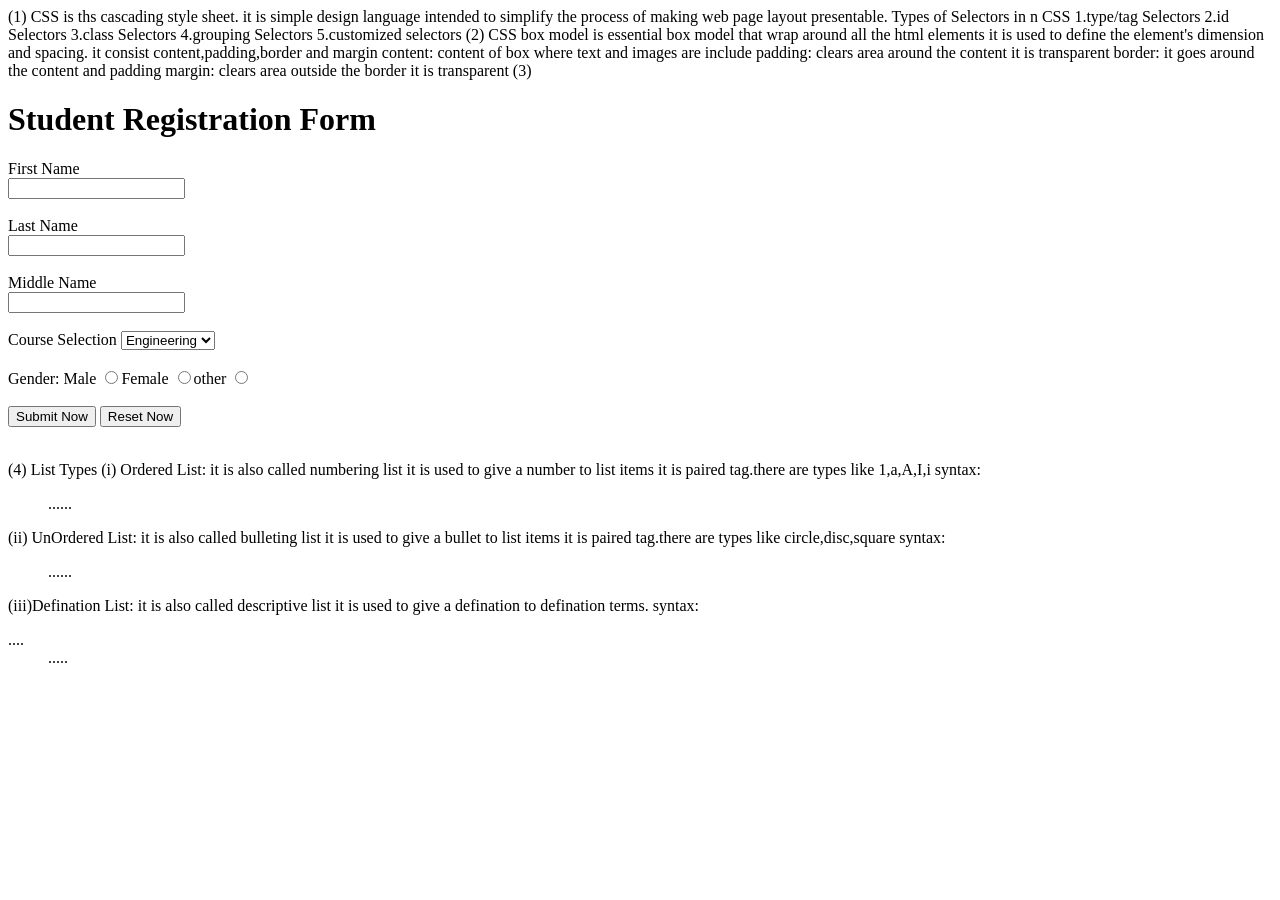
<file: css.html>
(1) CSS is ths cascading style sheet. it is simple design language intended to simplify the process of making web page layout presentable.
Types of Selectors in n CSS
   1.type/tag Selectors
   2.id Selectors
   3.class Selectors
   4.grouping Selectors
   5.customized selectors


(2) CSS box model is essential box model that wrap around all the html elements it is used to define the element's  dimension and spacing. it consist content,padding,border and margin
  content: content of box where text and images are include
  padding: clears area around the content it is transparent
  border: it goes around the content and padding
  margin: clears area outside the border it is transparent  



(3)
  <!DOCTYPE html>
<html lang="en">
<head>
    <meta charset="UTF-8">
    <meta name="viewport" content="width=device-width, initial-scale=1.0">
    <title>Document</title>
</head>
<body>
  <h1>Student Registration Form</h1>
  <form action="">
  <label for="name">First Name</label>
  <div>
      <input type="text"name="firstName"id="firstname">
  </div>
  <br>
  <label for="role">Last Name</label>
  <div>
      <input type="text" name="lastName" id="lastname">
  </div>
  <br>
  <label for="role">Middle Name</label>
  <div>
      <input type="text" name="middleName" id="middlename">
  </div>
  <br>
  <div>
    <label for="car">Course Selection</label>
    <select name="myCourse" id="course">
    <option value="engineering"selected>Engineering</option>
    <option value="commerce">Commerce</option>
</select>
</div>
<br>
<div>
  Gender: Male <input type="radio" name="myGender">Female <input type="radio" name="myGender">other <input type="radio" name="myGender">
</div>
<br>
<div>
  <input type="submit" value="Submit Now">
  <input type="reset" value="Reset Now">
</div>
<br>
</form>
</body>
</html>


(4) List Types


  (i) Ordered List: it is also called numbering list it is used to give a number to list items it is paired tag.there are types like 1,a,A,I,i 
  syntax: <ol>......</ol>

  (ii) UnOrdered List: it is also called bulleting list it is used to give a bullet to list items it is paired tag.there are types like circle,disc,square 
  syntax: <ul>......</ul>

  (iii)Defination List: it is also called descriptive list it is used to give a defination to defination terms.
  syntax:
  <dl>
    <dt>....</dt>
    <dd>.....</dd>
  </dl>
</file>
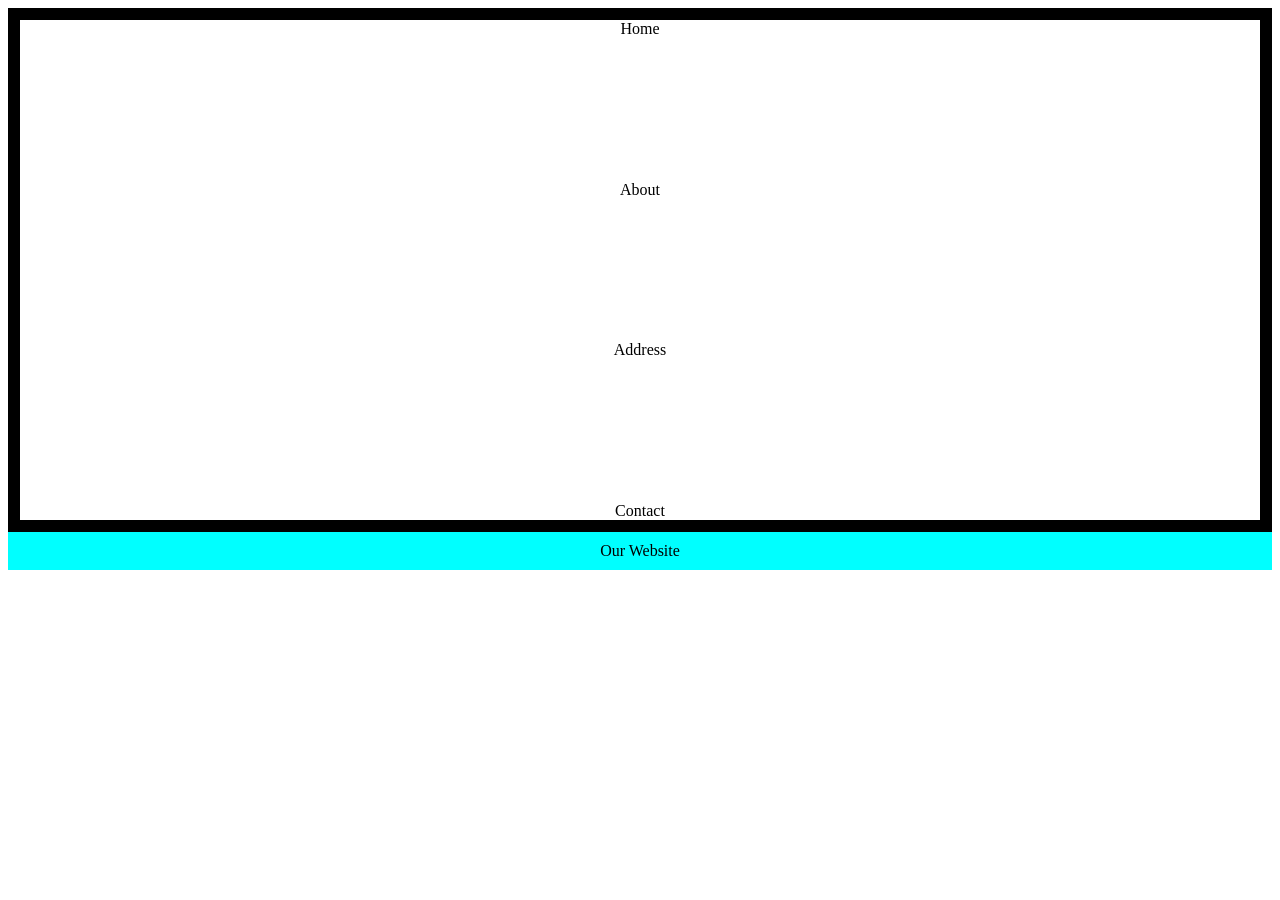
<file: flexbox.html>
<!DOCTYPE html>
<html lang="en">
<head>
	<meta charset="UTF-8">
	<meta name="viewport" content="width=device-width, initial-scale=1.0">
	<title>Flexbox NAVIGATION BAR USING FLEXBOX</title>
	<style>
		.Container{
			display: flex;
			flex-direction: column;
			flex-wrap: wrap;
			justify-content:space-between;
			align-items:center;
			align-content: space-around;
			height: 500px;
			border: 12px solid black;
		}

		.div{
			flex-grow: 1;
			flex-shrink: 1;
			flex-basis: 100px;
			order: 2;
			align-self: flex-start;
			background: lightcoral;
			padding: 20px;
			margin: 10px;
			color: aliceblue;
			font-size: 1.5em;
		}
		footer{
			background-color: aqua;
			color: black;
			text-align: center;
			padding: 10px;
		}
	</style>
</head>
<body>
	<div class="Container">
	  <div class="div1">Home</div>
	  <div class="div1">About</div>
	  <div class="div1">Address</div>
	  <div class="div1">Contact</div>
    </div>
	<footer>Our Website</footer>
</body>
</html>
</file>
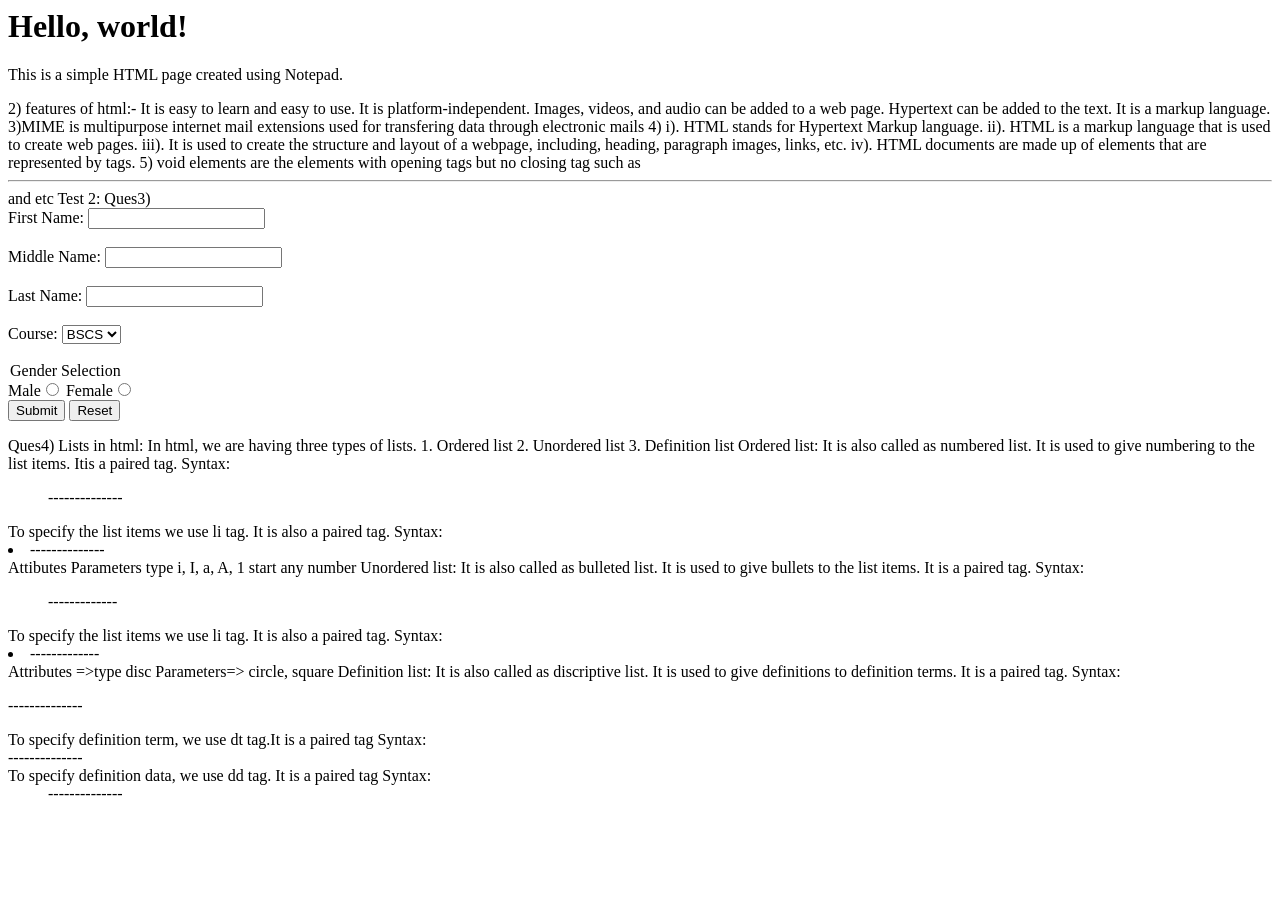
<file: htmltest2.html>
<html>
<head>
    <meta charset="UTF-8">
    <meta name="viewport" content="width=device-width, initial-scale=1.0">
    <title>Simple HTML Page</title>
</head>
<body>

<h1>Hello, world!</h1>
<p>This is a simple HTML page created using Notepad.</p>

</body>
</html>



2)  features of html:-

It is easy to learn and easy to use.
It is platform-independent.
Images, videos, and audio can be added to a web page.
Hypertext can be added to the text.
It is a markup language.


3)MIME is multipurpose internet mail extensions used for transfering data through electronic mails 

4)
i). HTML stands for Hypertext Markup language.
ii). HTML is a markup language that is used to create web pages.
iii). It is used to create the structure and layout of a webpage, including, heading, paragraph images, links, etc.
iv). HTML documents are made up of elements that are represented by tags.

5)
void elements are the elements with opening tags but no closing tag
such as <br>
<hr> and etc





Test 2:



Ques3)        
<!DOCTYPE html>
<html lang="en">
  <head>
    <meta charset="UTF-8" />
    <meta name="viewport" content="width=device-width, initial-scale=1.0" />
    <title><Student_registration_form</title>
  </head>
  <body>
    <form>
      <!-- //first name, last name, middlename , course selection via dropdown,
      gender selection via radio button, submit and reset button -->
      <label for="first_name">First Name:</label>
      <input
        type="text"
        id="first_name"
        name="first_name"
        required
      /><br /><br />
      <label for="middle_name">Middle Name:</label>
      <input
        type="text"
        id="middle_name"
        name="middle_name"
        required
      /><br /><br />
      <label for="last_name">Last Name:</label>
      <input type="text" id="last_name" name="last_name" required /><br /><br />
      <label for="course">Course:</label>
      <select id="course" name="course">
        <option value="BSCS">BSCS</option>
        <option value="BSIT">BSIT</option>
        <option value="BSIS">BSIS</option>
        <option value="BSCE">BSCE</option></select
      ><br /><br />
      <!-- //gender selection via radio button, submit and reset button -->
      <legend>Gender Selection</legend>

      <label>
        Male<input type="radio" name="gender" value="male" required
      /></label>
      <label>
        Female<input type="radio" name="gender" value="female" required />
      </label>
      <br />
      <button type="submit">Submit</button>
      <button type="reset">Reset</button>
    </form>
  </body>
</html>







Ques4)
Lists in html:
In html, we are having three types of lists.
 1. Ordered list
 2. Unordered list
 3. Definition list
Ordered list:
It is also called as numbered list. It is used to give numbering to the list items. Itis a paired tag.
Syntax: <ol>--------------</ol>
To specify the list items we use li tag. It is also a paired tag.

Syntax: <li>--------------</li>
Attibutes      Parameters
type           i, I, a, A, 1
start          any number

Unordered list:
It is also called as bulleted list. It is used to give bullets to the list items. It is a paired tag.
Syntax: <ul>-------------</ul>
To specify the list items we use li tag. It is also a paired tag.
Syntax: <li>-------------</li>
Attributes =>type disc
Parameters=> circle, square



Definition list:
It is also called as discriptive list. It is used to give definitions to definition  terms. It is a paired tag.
Syntax: <dl>--------------</dl>
To specify definition term, we use dt tag.It is a paired tag
Syntax: <dt>--------------</dt>
To specify definition data, we use dd tag.  It is a paired tag
Syntax: <dd>--------------</dd>
</file>
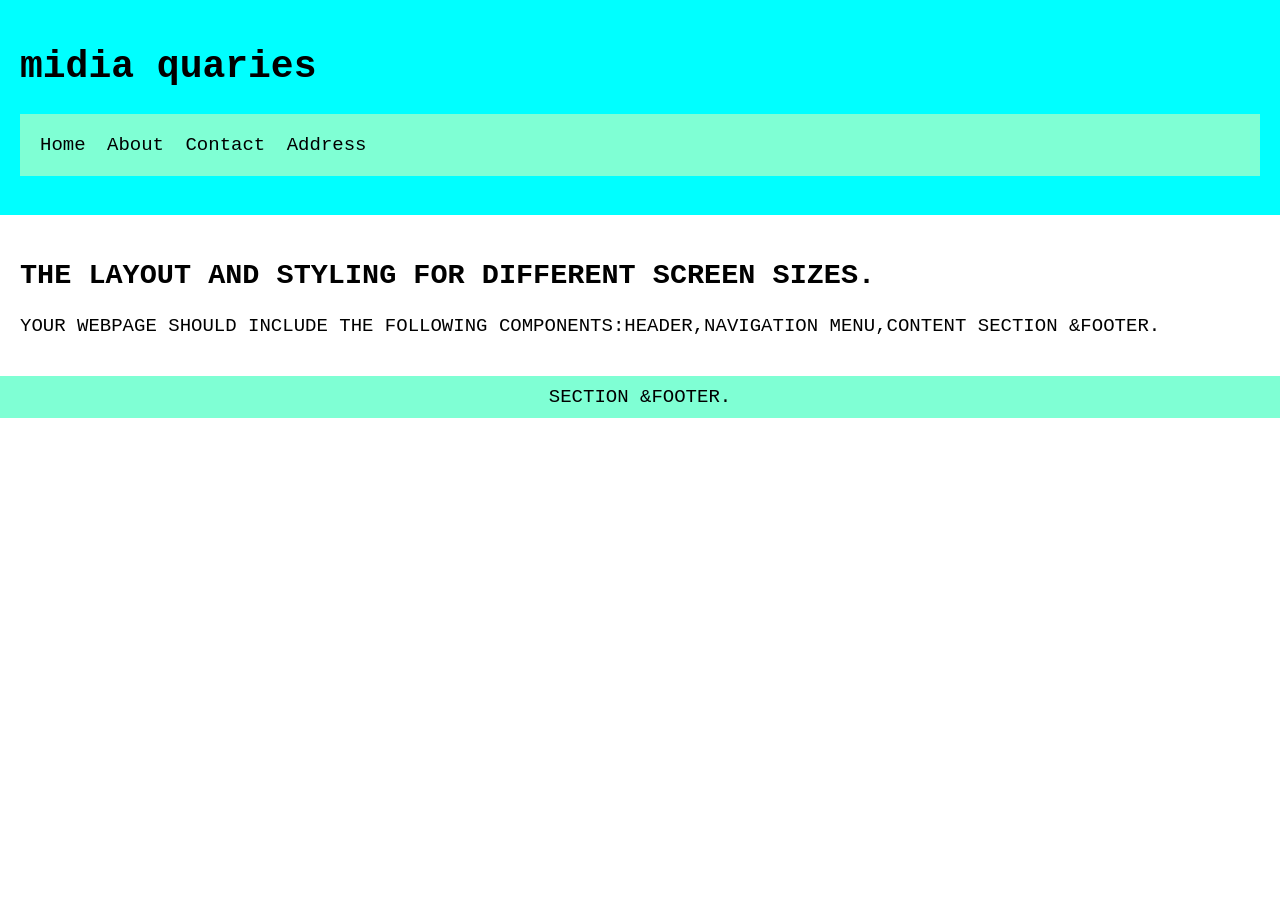
<file: mediaquaries.html>
<!DOCTYPE html>
<html lang="en">
<head>
	<meta charset="UTF-8">
	<meta name="viewport" content="width=device-width, initial-scale=1.0">
	<title>3.DESIGN A RESPONSIVE WEBPAGE USING MEDIA QUERIES TO
		OPTIMIZE THE LAYOUT AND STYLING FOR DIFFERENT SCREEN
		SIZES. YOUR WEBPAGE SHOULD INCLUDE THE FOLLOWING
		COMPONENTS:HEADER,NAVIGATION MENU,CONTENT SECTION
		&FOOTER.</title>
		<style>
			body{
				font-family: 'Courier New', Courier, monospace;
				font-size: 15px;
				margin: 0;
				padding: 10;
			}
			nav ul{
				background-color: aquamarine;
				color: black;
				padding: 20px;
			}
			nav ul li{
				display: inline;
				margin-right: 10px;
			}
			nav ul li a{
				color: black;
				text-decoration: dotted;
			}
			section{
				padding: 20px;
			}
			footer{
				background-color: aquamarine;
				color: black;
				text-align: center;
				padding: 10px;
			}
			@media screen and (max-width:600px) {
				body{
					font-size: 15px;
				}
			}
			@media screen and (min-width:601px)and (max-width:900px) {
				body{
					font-size: 17px;
				}
			}
			@media screen and (min-width:900px) {
				body{
					font-size: 19px;
				}
			}
			header{
				background-color: aqua;
				color: black;
				padding: 20px;
			}
		</style>
</head>
<body>
	<header>
		<h1>midia quaries</h1>
		<nav>
			<ul>
				<li><a href="#">Home</a></li>
				<li><a href="#">About</a></li>
				<li><a href="#">Contact</a></li>
				<li><a href="#">Address</a></li>
			</ul>
		</nav>
	</header>
	<section>
		<h2>THE LAYOUT AND STYLING FOR DIFFERENT SCREEN
			SIZES.</h2>
			<p>YOUR WEBPAGE SHOULD INCLUDE THE FOLLOWING
				COMPONENTS:HEADER,NAVIGATION MENU,CONTENT SECTION
				&FOOTER.</p>
	</section>
	<footer>SECTION
		&FOOTER.</footer>
</body>
</html>
</file>
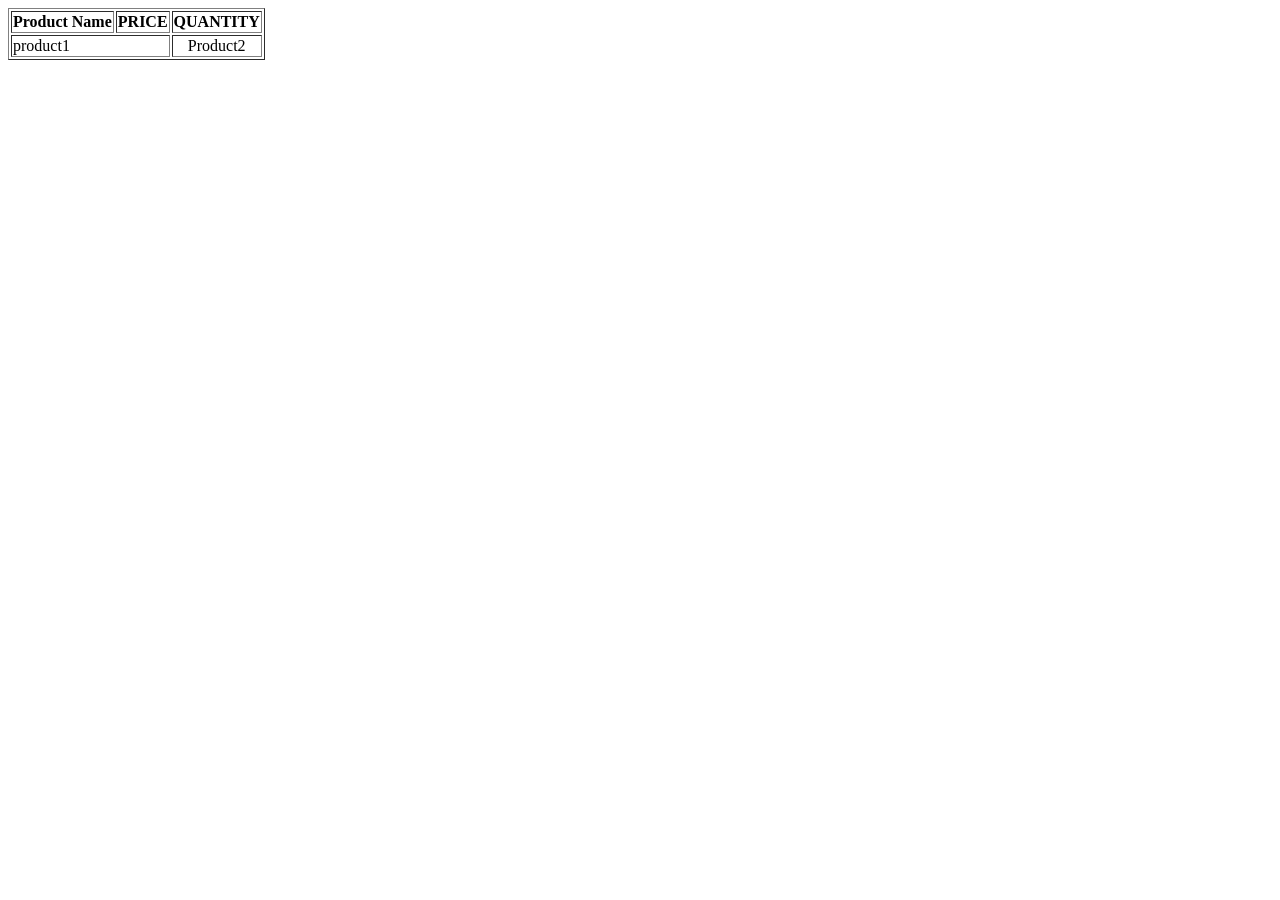
<file: table.html>
<!DOCTYPE html>
<html lang="en">
<head>
	<meta charset="UTF-8">
	<meta name="viewport" content="width=device-width, initial-scale=1.0">
	<title>2.CREATE AN HTML TABLE TO DISPLAY A LIST OF PRODUCTS. THE
		TABLE SHOULD INCLUDE COLUMNS FOR PRODUCT NAME, PRICE,
		AND QUANTITY.ADD A FOOTER ROW TO THE TABLE THAT
		DISPLAYS THE TOTAL PRICE OF ALL PRODUCTS. (CALCULATE THE
		TOTALMANUALLY)</title>

</head>
<body>
	<table border="1",background-color="green" ,width="50%" , height="50%">
		<tr>
			<th>Product Name</th>
			<th>PRICE</th>
			<th>QUANTITY</th>
		</tr>
		<tr>
			<td colspan="2">product1</td>
			<td align="center">Product2</td>
		</tr>
	</table>
</body>
</html>
</file>
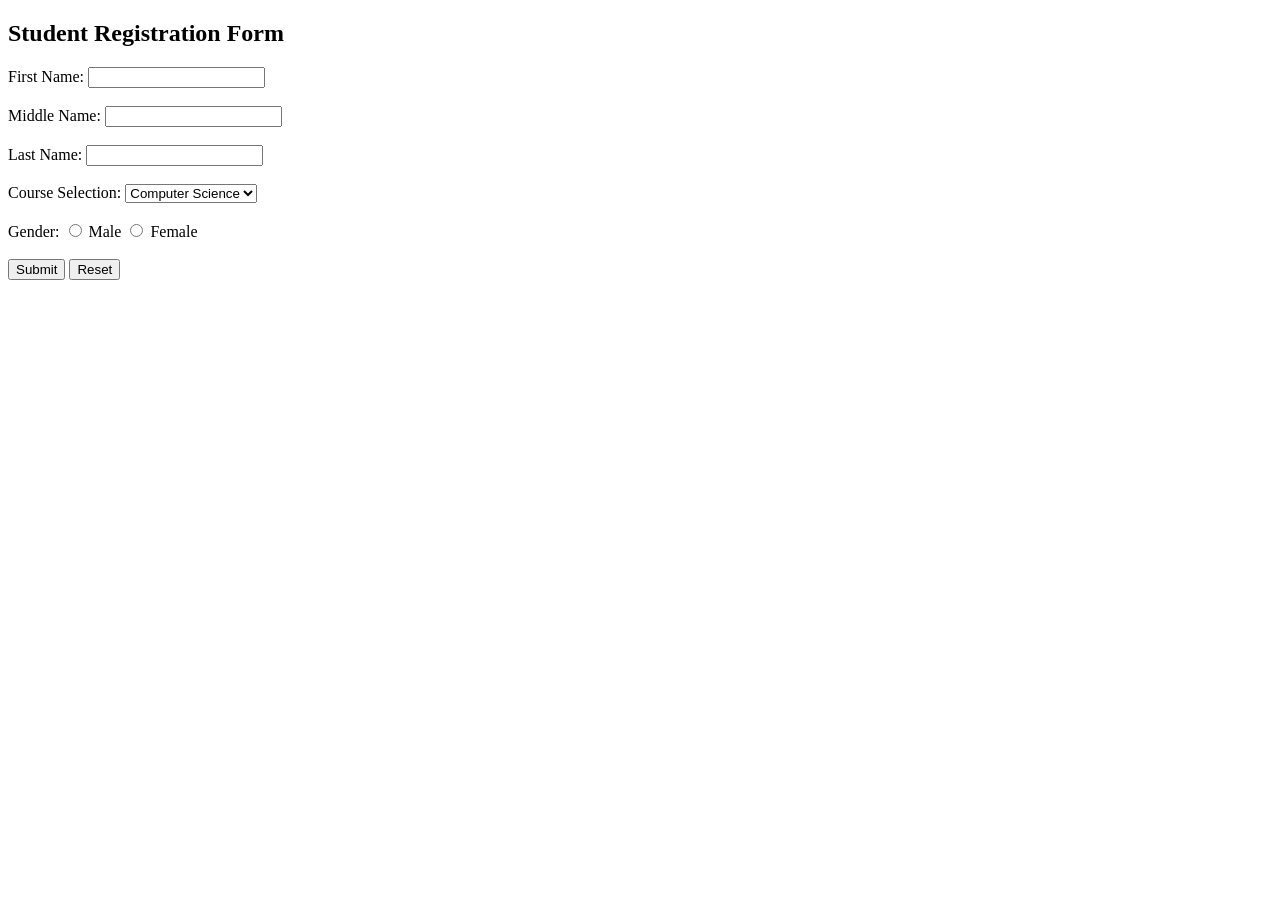
<file: test2sujit.html>
<!DOCTYPE html>
<html lang="en">
<head>
    <meta charset="UTF-8">
    <meta name="viewport" content="width=device-width, initial-scale=1.0">
    <title>Student Registration Form</title>
</head>
<body>

<h2>Student Registration Form</h2>

<form action="#" method="post">
    <label for="firstname">First Name:</label>
    <input type="text" id="firstname" name="firstname" required><br><br>

    <label for="middlename">Middle Name:</label>
    <input type="text" id="middlename" name="middlename"><br><br>

    <label for="lastname">Last Name:</label>
    <input type="text" id="lastname" name="lastname" required><br><br>

    <label for="course">Course Selection:</label>
    <select id="course" name="course">
        <option value="computer_science">Computer Science</option>
        <option value="engineering">Engineering</option>
        <option value="business">Business</option>
        <option value="medicine">Medicine</option>
    </select><br><br>

    <label>Gender:</label>
    <input type="radio" id="male" name="gender" value="male">
    <label for="male">Male</label>
    <input type="radio" id="female" name="gender" value="female">
    <label for="female">Female</label><br><br>

    <input type="submit" value="Submit">
    <input type="reset" value="Reset">
</form>

</body>
</html>
</file>
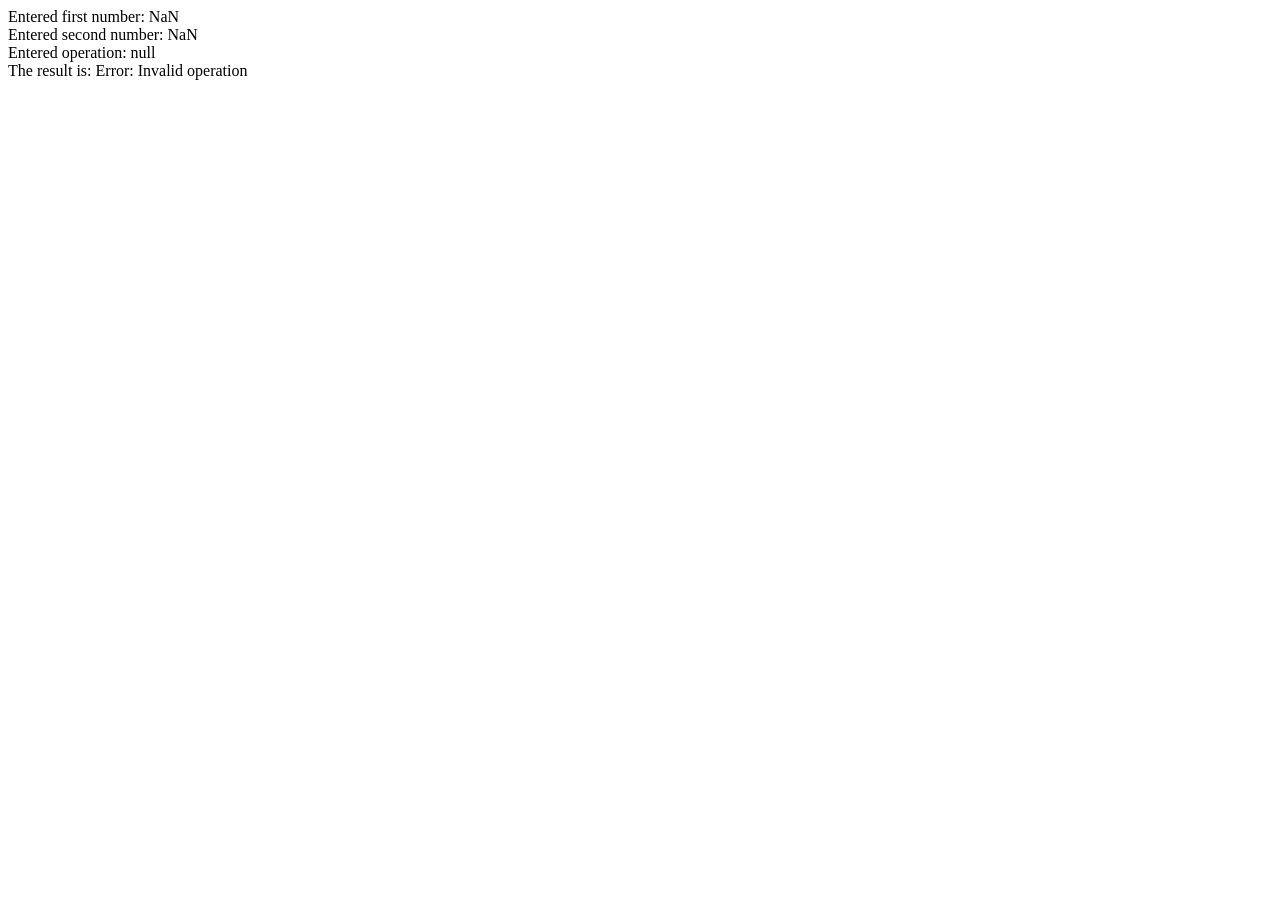
<file: Assigment/Assigment8.html>
<html>

<head>
    <title>Calculator</title>
</head>

<body>
    <script>
        function add(num1, num2) {
            return num1 + num2;
        }
        function subtract(num1, num2) {
            return num1 - num2;
        }
        function multiply(num1, num2) {
            return num1 * num2;
        }
     function divide(num1, num2) {
            if (num2 === 0) {
                return "Error: Division by zero";
            }
            return num1 / num2;
        }
         var num1 = parseFloat(prompt("Enter the first number:"));
        var num2 = parseFloat(prompt("Enter the second number:"));
        var operation = prompt("Choose an operation: add, sub, mul, or div");
        var result;
        switch (operation) {
            case "add":
                result = add(num1, num2);
                break;
            case "sub":
                result = subtract(num1, num2);
                break;
            case "mul":
                result = multiply(num1, num2);
                break;
            case "div":
                result = divide(num1, num2);
                break;
            default:
                result = "Error: Invalid operation";
                break;
        }

        alert("The result is: " + result);
        document.writeln("Entered first number: " + num1);
        document.writeln("<br>");
        document.writeln("Entered second number: " + num2);
        document.writeln("<br>");
        document.writeln("Entered operation: " + operation);
        document.writeln("<br>");
        document.write("The result is: " + result);
    </script>
</body>

</html>
</file>
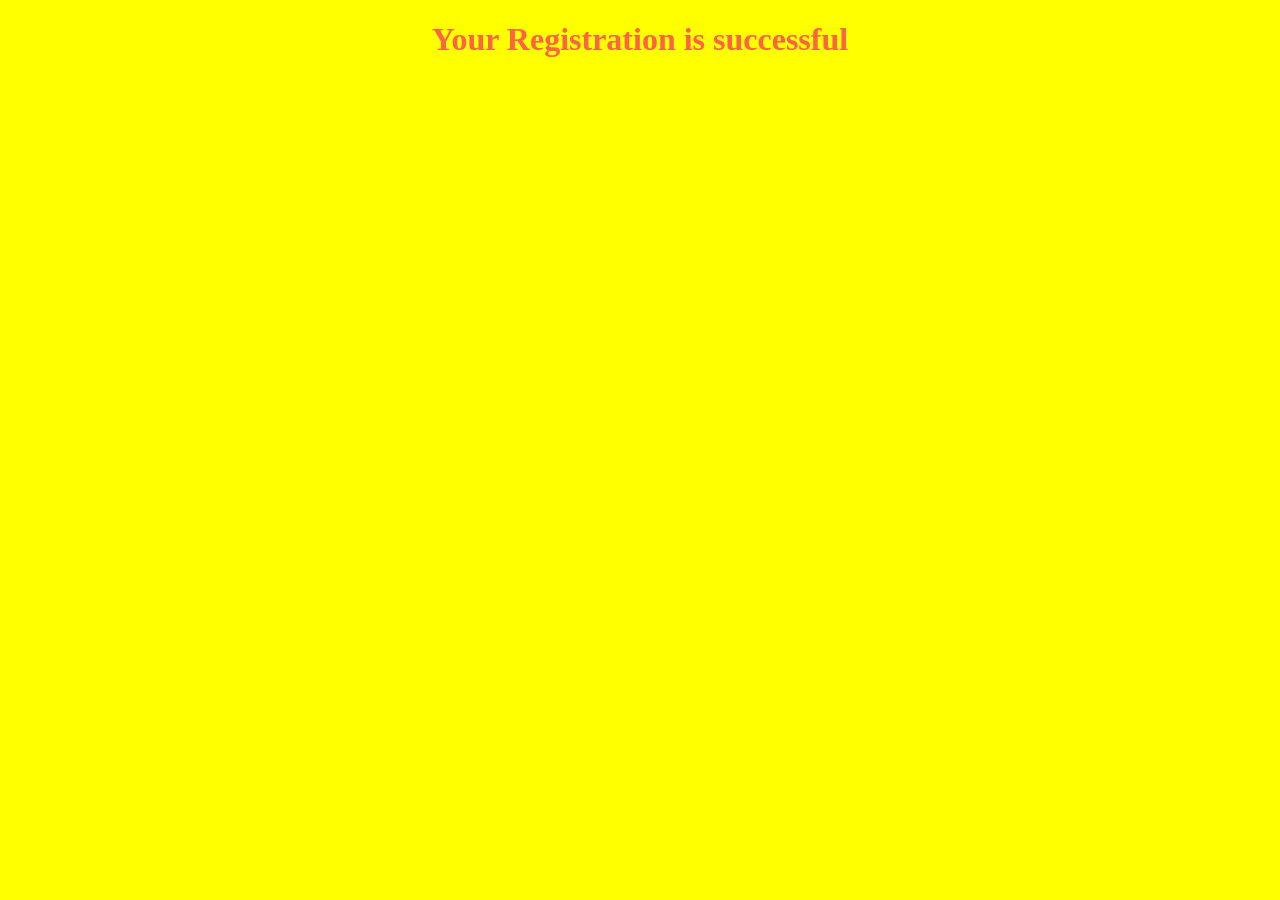
<file: Assigment/server.html>
<!DOCTYPE html>
<html lang="en">
<head>
    <meta charset="UTF-8">
    <meta name="viewport" content="width=device-width, initial-scale=1.0">
    <title>Document</title>
    <style>
        h1{
            
            color:tomato;
            text-align: center;
        }
        body{
            background-color: yellow;
        }
    </style>
</head>
<body>
   <h1>Your Registration is successful</h1> 
</body>
</html>
</file>
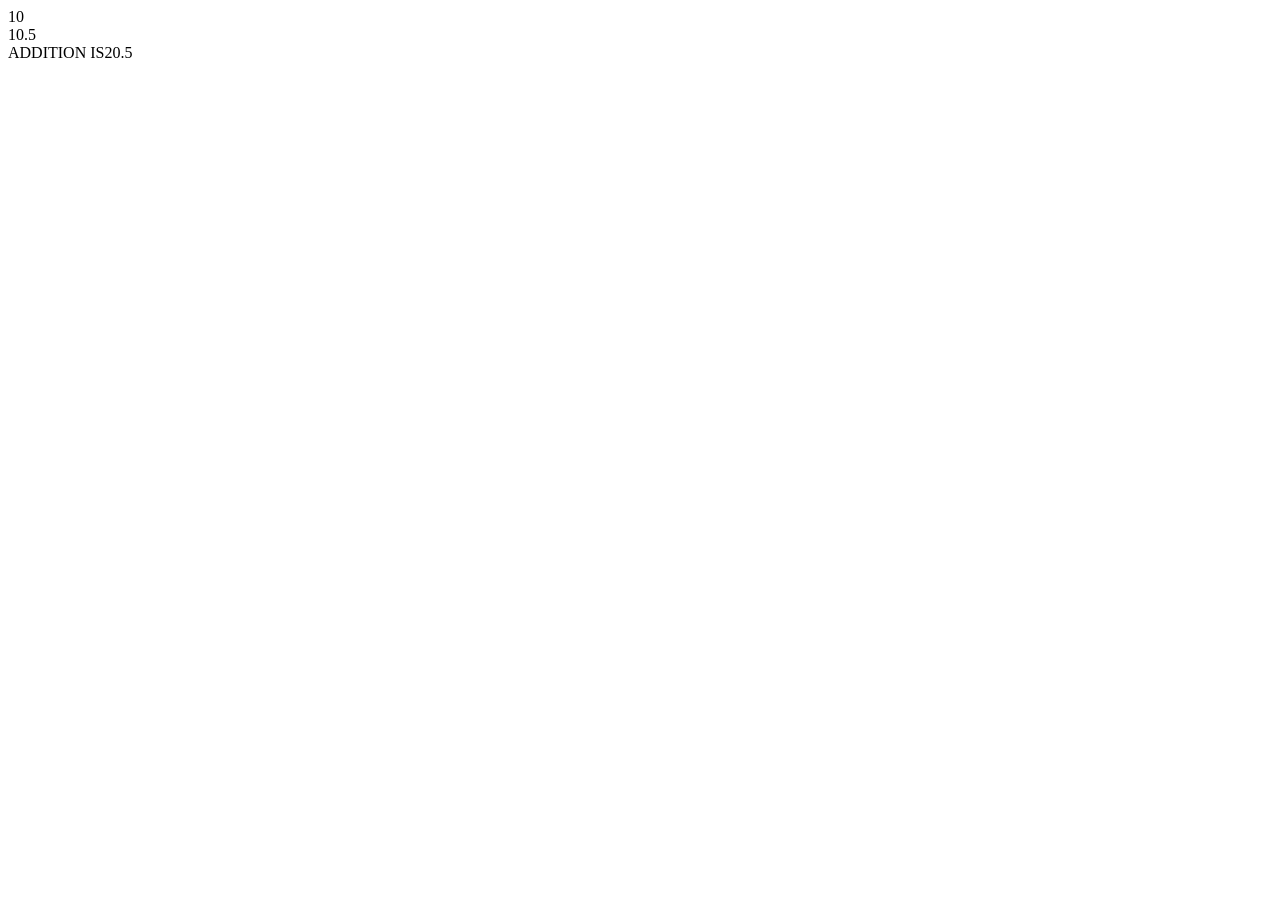
<file: test6/arthomatric.html>
<!DOCTYPE html>
<html lang="en">
<head>
	<meta charset="UTF-8">
	<meta name="viewport" content="width=device-width, initial-scale=1.0">
	<title>Document</title>
</head>
<body>
	
	<script>
		var x=10;
		var x1=10.5;
		var y=x+x1;
		document.write(x+"<br>");
		document.write(x1+"<br>");
		document.write("ADDITION IS"+y);
	</script>
	</body>
</html>
</file>
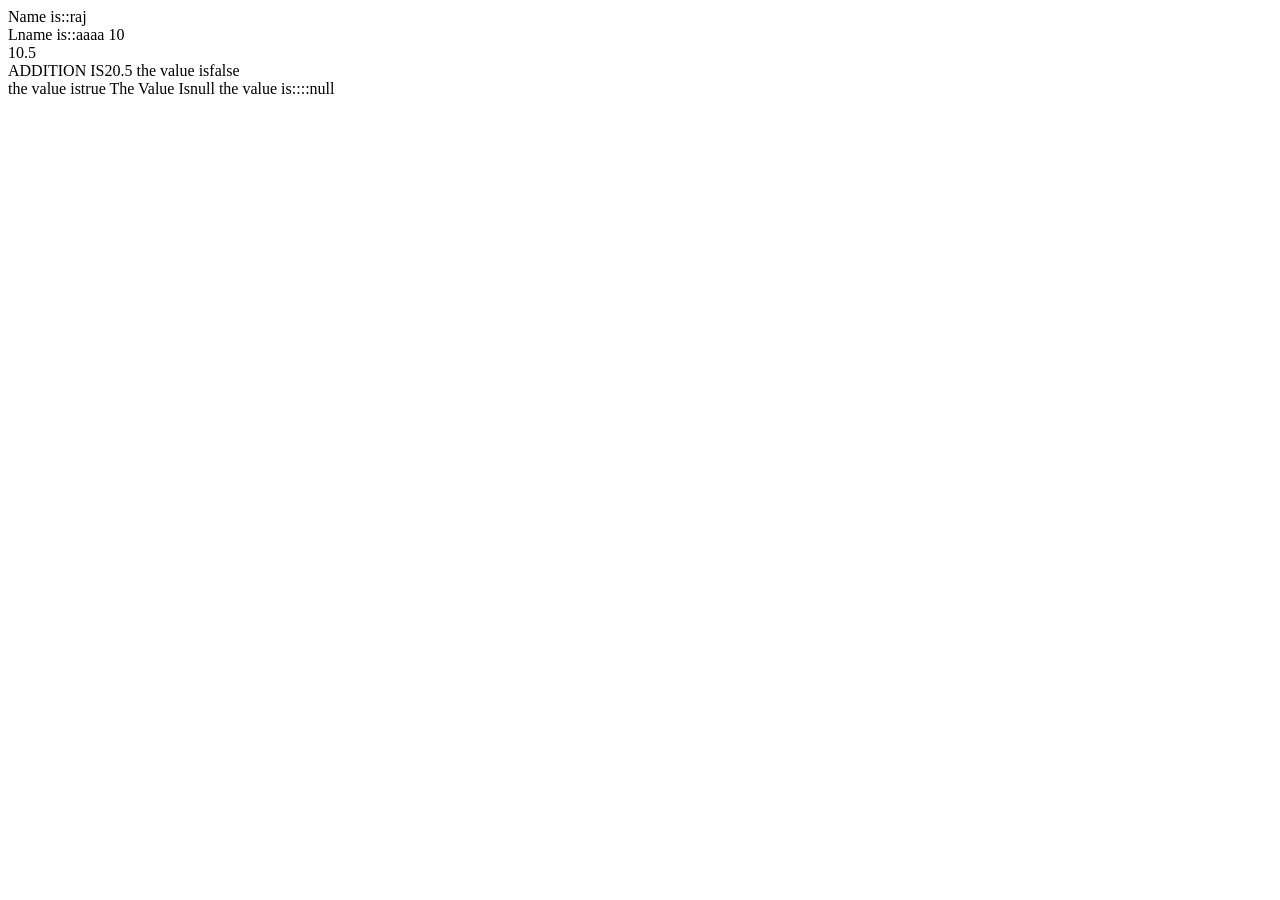
<file: test6/varabledatatype.html>
<!DOCTYPE html>
<html lang="en">
<head>
	<meta charset="UTF-8">
	<meta name="viewport" content="width=device-width, initial-scale=1.0">
	<title>string, number,boolen,null and undefined data type..</title>
</head>
<body>
	<script>
		var name="raj";
		var lname="aaaa"
		document.write("Name is::"+name+"<br>");
		document.write("Lname is::"+lname);

	</script>
	 <script>
		var x=10;
		var x1=10.5;
		var y=x+x1;
		document.write(x+"<br>");
		document.write(x1+"<br>");
		document.write("ADDITION IS"+y);
	</script>
	<script>
		var x=10;
		var y=20;
		document.write("the value is"+(x>y)+"<br>");
		document.write("the value is"+(x<y));
	</script>
	<script>
		var x=null;
		document.write("The Value Is"+x)
	</script>
	 <script>
		var x;
		document.write("the value is::::"+x);
	</script>
</body>
</html>
</file>
